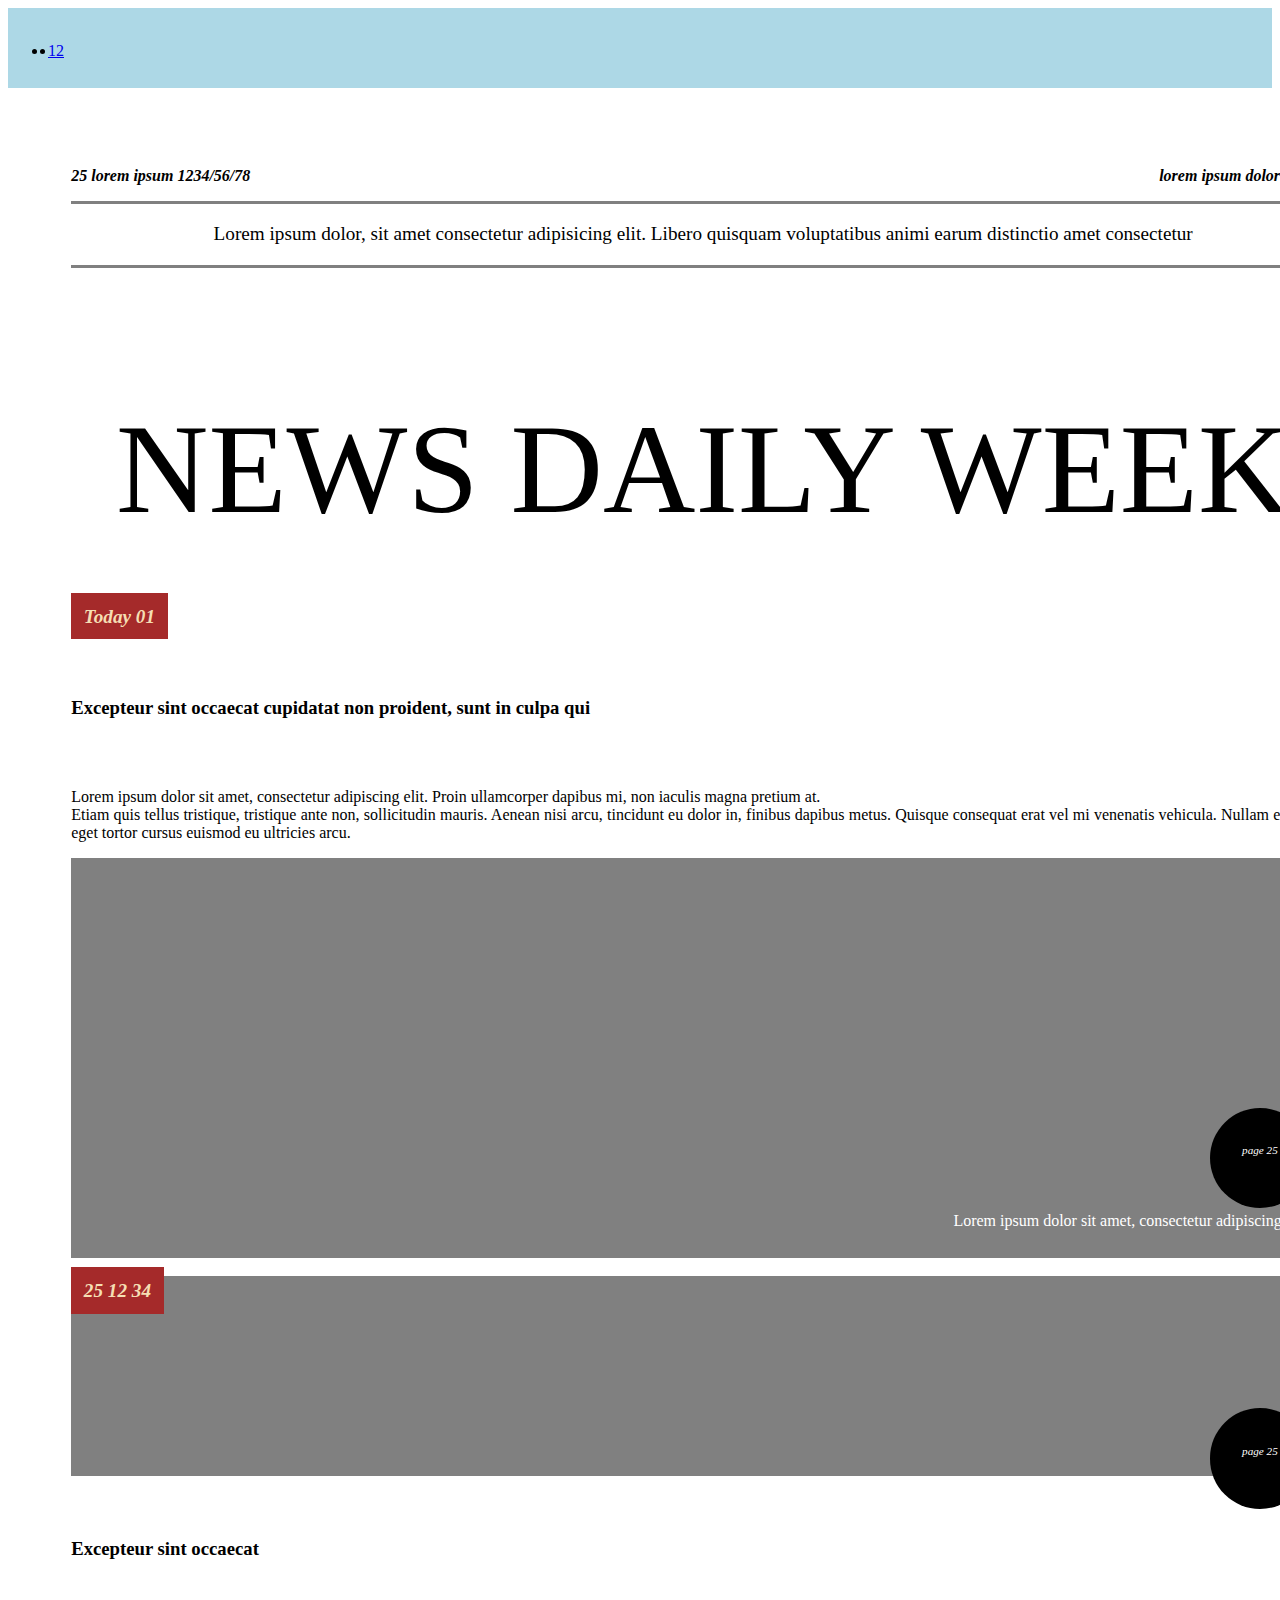
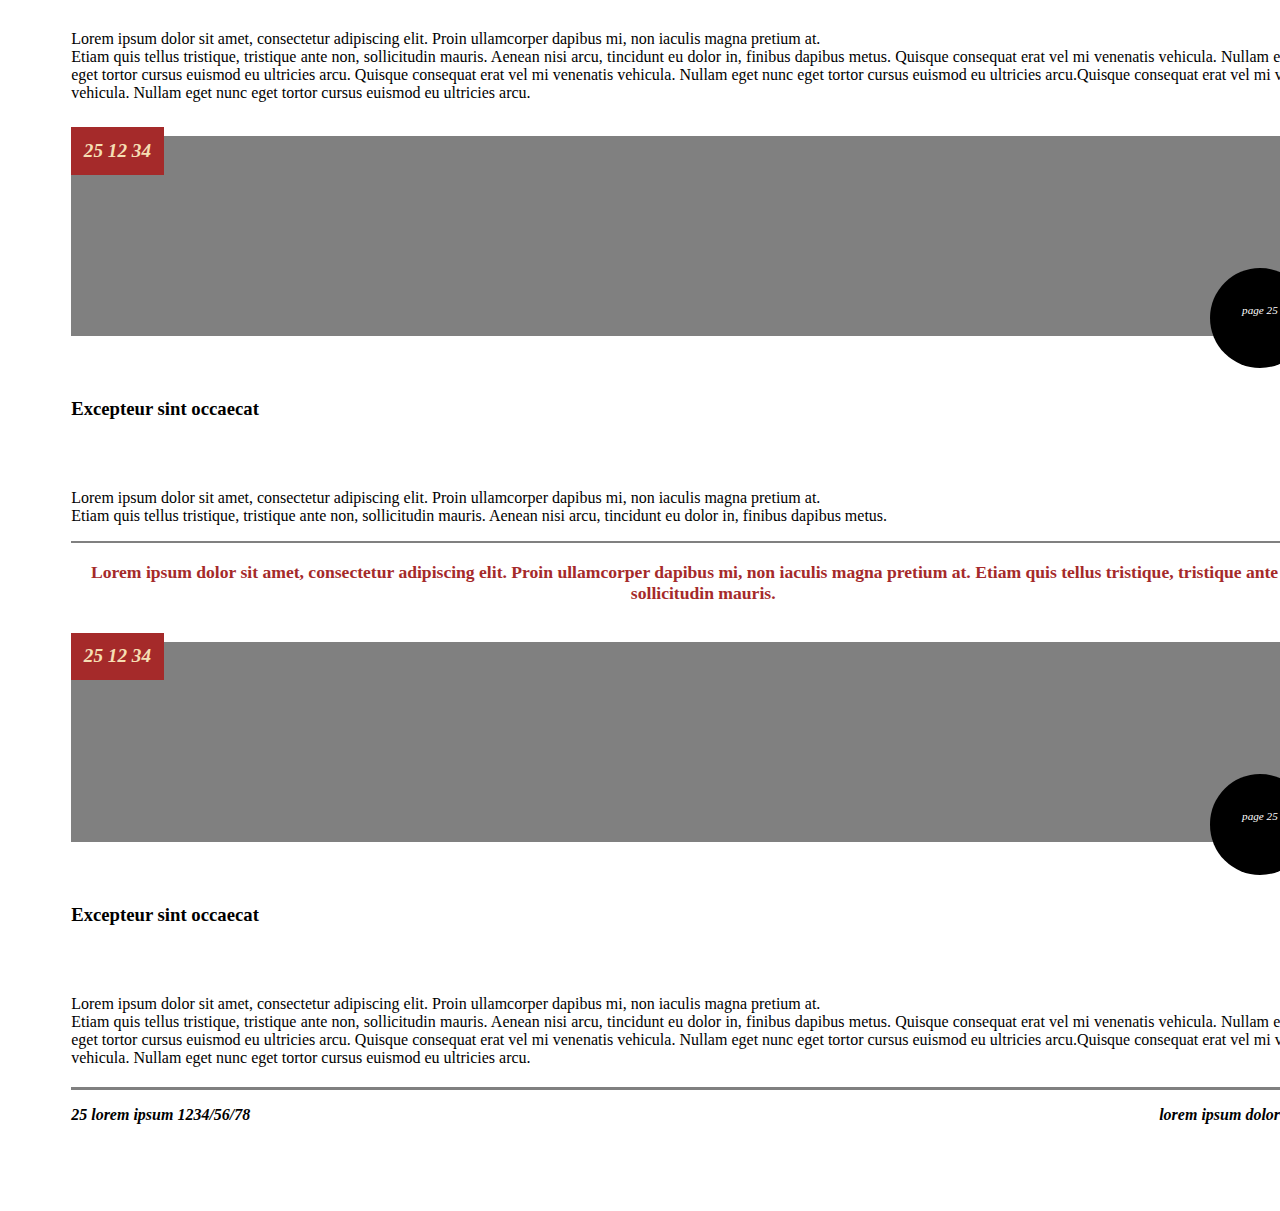
<file: index.html>
<!DOCTYPE html>
<html lang="en">
  <link
    href="https://cdn.jsdelivr.net/npm/bootstrap@5.0.0-beta3/dist/css/bootstrap.min.css"
    rel="stylesheet"
    integrity="sha384-eOJMYsd53ii+scO/bJGFsiCZc+5NDVN2yr8+0RDqr0Ql0h+rP48ckxlpbzKgwra6"
    crossorigin="anonymous"
  />
  <link href="style.css" rel="stylesheet" />
  <head>
    <meta charset="UTF-8" />
    <meta http-equiv="X-UA-Compatible" content="IE=edge" />
    <meta name="viewport" content="width=device-width, initial-scale=1.0" />
    <title>News Paper</title>
  </head>
  <body>
    <div class="pageTraverse">
    <nav aria-label="Page navigation example">
      <br>
      <ul class="pagination justify-content-center">
        <li class="page-item">
          <a class="page-link" href="#">1</a></li>
        <li class="page-item">
          <a class="page-link" href="index2.html">2</a></li>
      </ul>
    </nav>
    </div>
    <div class="newspaperPage">
      <div class="datesection">
        <p>25 lorem ipsum 1234/56/78</p>
        <p>lorem ipsum dolor sit amet</p>
      </div>
      <div class="subheading">
        <p>Lorem ipsum dolor, sit amet consectetur adipisicing elit. Libero
          quisquam voluptatibus animi earum distinctio amet consectetur</p>
      </div>
      <div class="container">
        <div class="row">
          <p class="heading col-sm-12">NEWS DAILY WEEK</p>
        </div>
      </div><! -- container1 -->
      <div class="container"> <! -- container2 -->
        <div class="row">
          <div class="col-md-4">
            <span class="tag">Today 01</span>
            <br>
            <h3 class="news-heading">Excepteur sint occaecat cupidatat non proident, sunt in culpa
              qui
            </h3>  
            <p class="news-content">
              Lorem ipsum dolor sit amet, consectetur adipiscing elit. Proin ullamcorper dapibus mi, non iaculis magna pretium at. 
              <br>Etiam quis tellus tristique, tristique ante non, sollicitudin mauris. Aenean nisi arcu, tincidunt eu dolor in, 
              finibus dapibus metus. Quisque consequat erat vel mi venenatis vehicula. Nullam eget nunc eget tortor cursus euismod eu ultricies arcu. 
            </p>          
          </div>  
          <div class="col-md-8 image-pos">
            <div class="image-1"></div>
            <div class="circle circle-row1">
              <p>page 25</p>
            </div>
          <div class="subtitle">
            <p>Lorem ipsum dolor sit amet, consectetur adipiscing elit.</p>
          </div>
          </div>        
        </div>

      </div> <! -- container2 -->
      <div class="container"> <! -- container2 -->
        <div class="row">
          <div class="col-md-4 image-pos">
            <span class="tag tag2">25 12 34</span>
            <br>
            <div class="image-2"></div>
            <div class="circle circle-row2">
              <p>page 25</p>
            </div>
            <br>
            <h3 class="news-heading2">Excepteur sint occaecat
            </h3>  
            <p class="news-content">
              Lorem ipsum dolor sit amet, consectetur adipiscing elit. Proin ullamcorper dapibus mi, non iaculis magna pretium at. 
              <br>Etiam quis tellus tristique, tristique ante non, sollicitudin mauris. Aenean nisi arcu, tincidunt eu dolor in, 
              finibus dapibus metus. Quisque consequat erat vel mi venenatis vehicula. Nullam eget nunc eget tortor cursus euismod eu ultricies arcu. 
              Quisque consequat erat vel mi venenatis vehicula. Nullam eget nunc eget tortor cursus euismod eu ultricies arcu.Quisque consequat erat vel mi venenatis vehicula. Nullam eget nunc eget tortor cursus euismod eu ultricies arcu.
            </p>          
          </div>  
          <div class="col-md-4 image-pos">
            <span class="tag tag2">25 12 34</span>
            <br>
            <div class="image-2"></div>
            <div class="circle circle-row2">
              <p>page 25</p>
            </div>
            <br>
            <h3 class="news-heading2">Excepteur sint occaecat
            </h3>  
            <p class="news-content">
              Lorem ipsum dolor sit amet, consectetur adipiscing elit. Proin ullamcorper dapibus mi, non iaculis magna pretium at. 
              <br>Etiam quis tellus tristique, tristique ante non, sollicitudin mauris. Aenean nisi arcu, tincidunt eu dolor in, 
              finibus dapibus metus.
            </p> 
            <p class="border_temp"></p>  
            <p class="ad">Lorem ipsum dolor sit amet, consectetur adipiscing elit. Proin ullamcorper dapibus mi, non iaculis magna pretium at. Etiam quis tellus tristique, tristique ante non, sollicitudin mauris.
            </p>       
          </div>
          <div class="col-md-4 image-pos">
            <span class="tag tag2">25 12 34</span>
            <br>
            <div class="image-2"></div>
            <div class="circle circle-row2">
              <p>page 25</p>
            </div>
            <br>
            <h3 class="news-heading2">Excepteur sint occaecat
            </h3>  
            <p class="news-content">
              Lorem ipsum dolor sit amet, consectetur adipiscing elit. Proin ullamcorper dapibus mi, non iaculis magna pretium at. 
              <br>Etiam quis tellus tristique, tristique ante non, sollicitudin mauris. Aenean nisi arcu, tincidunt eu dolor in, 
              finibus dapibus metus. Quisque consequat erat vel mi venenatis vehicula. Nullam eget nunc eget tortor cursus euismod eu ultricies arcu. 
              Quisque consequat erat vel mi venenatis vehicula. Nullam eget nunc eget tortor cursus euismod eu ultricies arcu.Quisque consequat erat vel mi venenatis vehicula. Nullam eget nunc eget tortor cursus euismod eu ultricies arcu.
            </p>          
          </div>        
        </div>

      </div> <! -- container2 -->
      <div class="bottomsection">
        <p>25 lorem ipsum 1234/56/78</p>
        <p>lorem ipsum dolor sit amet</p>
      </div>
    </div><! -- newspaperPage -->
  </body>
</html>
</file>
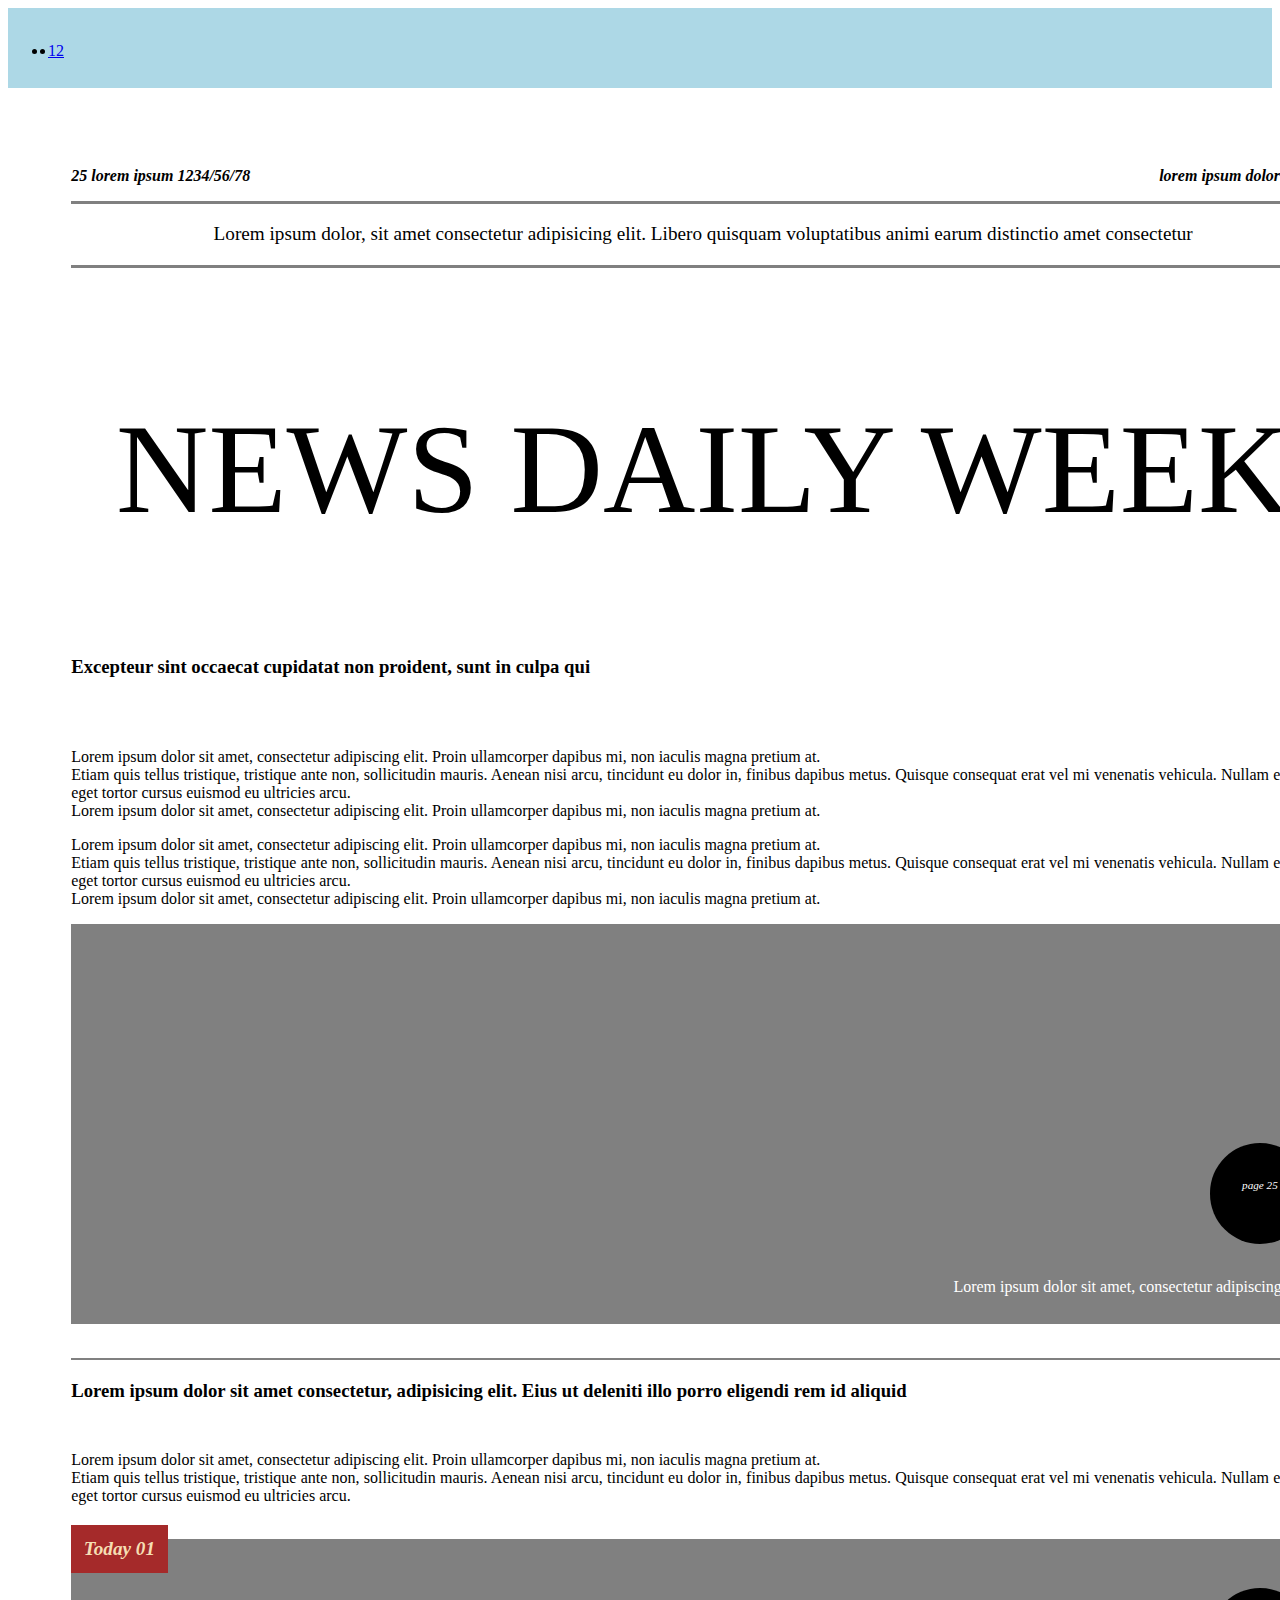
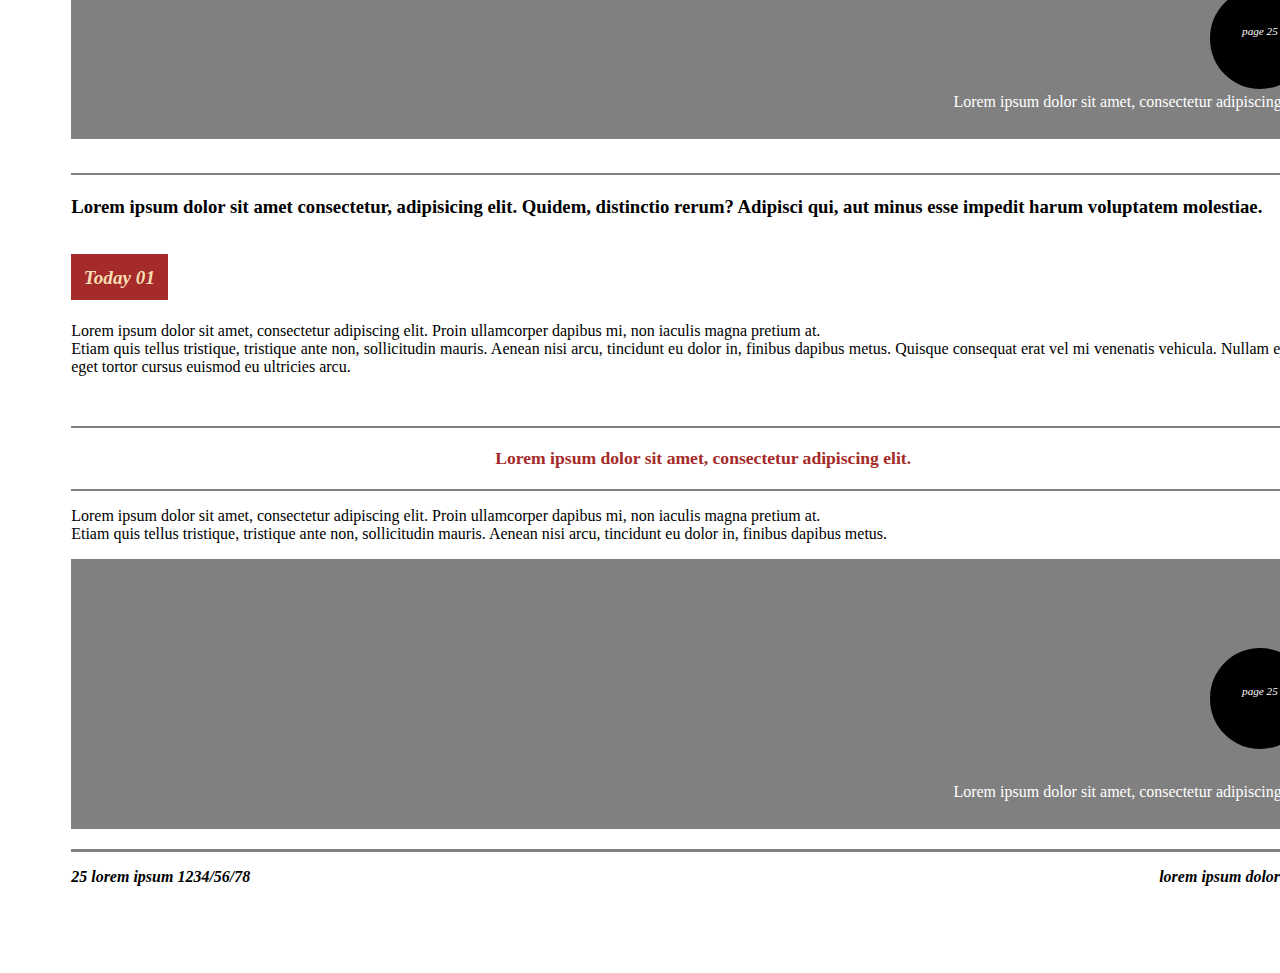
<file: index2.html>
<!DOCTYPE html>
<html lang="en">
  <link
    href="https://cdn.jsdelivr.net/npm/bootstrap@5.0.0-beta3/dist/css/bootstrap.min.css"
    rel="stylesheet"
    integrity="sha384-eOJMYsd53ii+scO/bJGFsiCZc+5NDVN2yr8+0RDqr0Ql0h+rP48ckxlpbzKgwra6"
    crossorigin="anonymous"
  />
  <link href="style.css" rel="stylesheet" />
  <head>
    <meta charset="UTF-8" />
    <meta http-equiv="X-UA-Compatible" content="IE=edge" />
    <meta name="viewport" content="width=device-width, initial-scale=1.0" />
    <title>News Paper</title>
  </head>
  <body>
    <div class="pageTraverse">
        <nav aria-label="Page navigation example">
          <br>
          <ul class="pagination justify-content-center">
            <li class="page-item">
              <a class="page-link" href="index.html">1</a></li>
            <li class="page-item">
              <a class="page-link" href="index2.html">2</a></li>
          </ul>
        </nav>
        </div>
    <div class="newspaperPage">
        <div class="datesection">
            <p>25 lorem ipsum 1234/56/78</p>
            <p>lorem ipsum dolor sit amet</p>
          </div>
      <div class="subheading">
        <p>Lorem ipsum dolor, sit amet consectetur adipisicing elit. Libero
          quisquam voluptatibus animi earum distinctio amet consectetur</p>
      </div>
      <div class="container">
        <div class="row">
          <p class="heading col-sm-12">NEWS DAILY WEEK</p>
        </div>
      </div><! -- container1 -->
      <div class="container"> <! -- container2 -->
        <div class="row">
          <div class="col-md-8">
            <h3 class="news-heading">Excepteur sint occaecat cupidatat non proident, sunt in culpa
              qui
            </h3> 
            <div class="row">
                <div class="col">
                    <p class="news-content">
                        Lorem ipsum dolor sit amet, consectetur adipiscing elit. Proin ullamcorper dapibus mi, non iaculis magna pretium at. 
                        <br>Etiam quis tellus tristique, tristique ante non, sollicitudin mauris. Aenean nisi arcu, tincidunt eu dolor in, 
                        finibus dapibus metus. Quisque consequat erat vel mi venenatis vehicula. Nullam eget nunc eget tortor cursus euismod eu ultricies arcu. 
                        <br>Lorem ipsum dolor sit amet, consectetur adipiscing elit. Proin ullamcorper dapibus mi, non iaculis magna pretium at.
                    </p>
                </div>
                <div class="col">
                    <p class="news-content">
                        Lorem ipsum dolor sit amet, consectetur adipiscing elit. Proin ullamcorper dapibus mi, non iaculis magna pretium at. 
                        <br>Etiam quis tellus tristique, tristique ante non, sollicitudin mauris. Aenean nisi arcu, tincidunt eu dolor in, 
                        finibus dapibus metus. Quisque consequat erat vel mi venenatis vehicula. Nullam eget nunc eget tortor cursus euismod eu ultricies arcu. 
                        <br>Lorem ipsum dolor sit amet, consectetur adipiscing elit. Proin ullamcorper dapibus mi, non iaculis magna pretium at.
                    </p>
                </div>
            </div> 
                      
          </div>  
          <div class="col-md-4 image-pos">
            <div class="image-1"></div>
            <div class="circle circlepage2-row1">
                <p>page 25</p>
              </div>
              <div class="subtitle">
                <p>Lorem ipsum dolor sit amet, consectetur adipiscing elit.</p>
              </div>
          </div>        
        </div>
        <br>
        <p class="border_temp"></p> 
      </div> <! -- container2 -->
      <div class="container"> <! -- container3 -->
        <div class="row">
            <h3 style="padding-top: 2px; padding-bottom: 12px;">Lorem ipsum dolor sit amet consectetur, adipisicing elit. Eius ut deleniti illo porro eligendi rem id aliquid
              </h3> 
          <div class="col-md-4">             
            <p class="news-content">
              <br>Lorem ipsum dolor sit amet, consectetur adipiscing elit. Proin ullamcorper dapibus mi, non iaculis magna pretium at. 
              <br>Etiam quis tellus tristique, tristique ante non, sollicitudin mauris. Aenean nisi arcu, tincidunt eu dolor in, 
              finibus dapibus metus. Quisque consequat erat vel mi venenatis vehicula. Nullam eget nunc eget tortor cursus euismod eu ultricies arcu. 
            </p>          
          </div>  
          <div class="col-md-8 image-pos">
            <span class="tag tag2">Today 01</span>
            <br>
            <div class="image-2page2"></div>
            <div class="circle circle-row1">
              <p>page 25</p>
            </div>
          <div class="subtitle">
            <p>Lorem ipsum dolor sit amet, consectetur adipiscing elit.</p>
          </div>
          </div>      
        </div>  
        <br>
        <p class="border_temp"></p>

      </div> <! -- container3 -->
      <div class="container"> <! -- container2 -->
        <div class="row">
            <h3 style="padding-top: 2px; padding-bottom: 12px;">Lorem ipsum dolor sit amet consectetur, adipisicing elit. Quidem, distinctio rerum? Adipisci qui, aut minus esse impedit harum voluptatem molestiae.</h3>
            <div class="col-md-4">
                <br>
                <span class="tag">Today 01</span> 
                <p class="news-content">
                    <br>
                  Lorem ipsum dolor sit amet, consectetur adipiscing elit. Proin ullamcorper dapibus mi, non iaculis magna pretium at. 
                  <br>Etiam quis tellus tristique, tristique ante non, sollicitudin mauris. Aenean nisi arcu, tincidunt eu dolor in, 
                  finibus dapibus metus. Quisque consequat erat vel mi venenatis vehicula. Nullam eget nunc eget tortor cursus euismod eu ultricies arcu. 
                </p>          
              </div> 
          <div class="col-md-4 image-pos">
              <br>
            <p class="border_temp"></p>
            <p class="ad">Lorem ipsum dolor sit amet, consectetur adipiscing elit.
            </p>
            <p class="border_temp"></p>
            <p class="news-content">
              Lorem ipsum dolor sit amet, consectetur adipiscing elit. Proin ullamcorper dapibus mi, non iaculis magna pretium at. 
              <br>Etiam quis tellus tristique, tristique ante non, sollicitudin mauris. Aenean nisi arcu, tincidunt eu dolor in, 
              finibus dapibus metus.
            </p>     
          </div>
          <div class="col-md-4 image-pos">
            <div class="image-3page2"></div>
            <div class="circle circlepage2-row1">
                <p>page 25</p>
              </div>
              <div class="subtitle">
                <p>Lorem ipsum dolor sit amet, consectetur adipiscing elit.</p>
              </div>
          </div>        
        </div>

      </div> <! -- container2 -->
      <div class="bottomsection">
        <p>25 lorem ipsum 1234/56/78</p>
        <p>lorem ipsum dolor sit amet</p>
      </div>
    </div><! -- newspaperPage -->
  </body>
</html>
</file>
<file: style.css>
.border_temp{  
    border-bottom: 2px solid grey;
}


.datesection{
    display: flex;
    justify-content: space-between;    
    font-style: italic;
    font-weight: bold;
    border-bottom: 3px solid grey;
}

.subtitle{
    position: absolute;
    bottom: 12px;
    right: 25px;
    color: white;
    text-align: right;
}

.circlepage2-row1{
    position: absolute;
    bottom: 80px;
    right: 25px;
}

.circle {
    background-color: black;
    color: white;
    width: 50px;
    height: 50px;
    border-radius: 50%;
    text-align: center;
    font-style: italic;
    padding: 2%;
  }

  .circle-row1{
      position: absolute;
      bottom: 50px;
      right: 25px;
  }


  .circle-row2{
    position: absolute;
    top: 150px;
    right: 25px;
}

.circle p{
    font-size: 0.7rem;
}


.bottomsection{
    margin-top: 20px;
    display: flex;
    justify-content: space-between;    
    font-style: italic;
    font-weight: bold;
    border-top: 3px solid grey;
}

.subheading{
    text-align: center;
    border-bottom: 3px solid grey;
    font-weight: normal;
    font-size: 1.2rem;
    margin-block: 12px;
}

.newspaperPage {
    width: 100%;
    height: auto;
    margin: auto;
    padding: 5%;
    background-color: white;
  }

  .tag{
      background-color: brown;
      color: wheat;
      padding: 1%;
      font-style: italic;
      font-weight: bold;
      font-size: 1.2rem;
  }

  .tag2{
      position:absolute;
    top:2%;
}

.container2{
    padding: 10px;
}


  .news-heading{
      padding-top: 4%;
      padding-bottom: 4%;
  }

  .news-heading2{
    padding-top: 2%;
    padding-bottom: 4%;
}

  .news-content{
      text-align: justify;
  }

.heading{
    text-align: center;
  font-size: 8rem;
  margin-bottom: 5%;
  color: black;
}

.image-1 {
    height: 400px;
    width: 100%;
    background-color: gray;
  }

  .image-2page2 {
    height: 200px;
    width: 100%;
    background-color: gray;
  }

  .image-3page2 {
    height: 270px;
    width: 100%;
    background-color: gray;
  }

  .image-2 {
    height: 200px;
    width: 100%;
    background-color: gray;
  }

  .image-pos{
      position: relative;
  }


@media screen and (max-width: 640px){
    .heading{
        font-size: 3rem;
    }
    .image-1{
        height: 300px;
    }
    .circle-row1{
        position: absolute;
        bottom: 50px;
        right: 25px;
    }

    .circlepage2-row1{
        position: absolute;
        bottom: 50px;
        right: 25px;
    }
}

.pageTraverse{
    background-color: lightblue;
    height: 80px;
    position: relative;
}


.btn-Pos{
    display: flex;
    align-content: center;
}

.ad{
    text-align: center;
    color: brown;
    font-size: 1.1rem;
    font-weight: bold;
    padding: 2px;
}

.pagination{
    display: flex;
}
</file>
